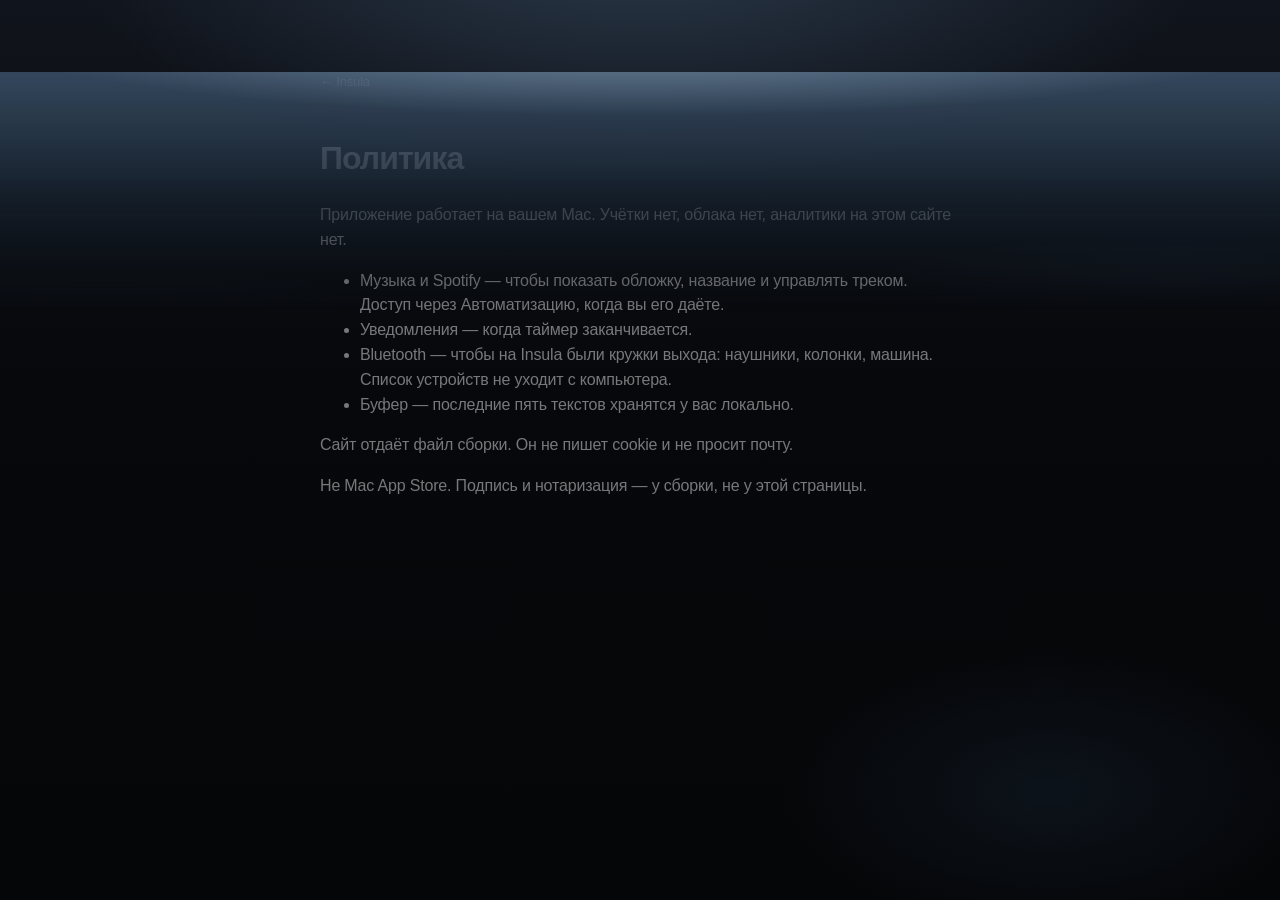
<file: site/privacy.html>
<!DOCTYPE html>
<html lang="ru">
<head>
  <meta charset="utf-8">
  <meta name="viewport" content="width=device-width, initial-scale=1">
  <title>Политика — Insula</title>
  <link rel="icon" href="favicon.svg" type="image/svg+xml">
  <link rel="stylesheet" href="site.css">
</head>
<body>
  <div class="sea" aria-hidden="true"></div>
  <div class="page">
    <article class="policy">
      <a class="back" href="index.html">← Insula</a>
      <h1>Политика</h1>
      <p>Приложение работает на вашем Mac. Учётки нет, облака нет, аналитики на этом сайте нет.</p>
      <ul>
        <li>Музыка и Spotify — чтобы показать обложку, название и управлять треком. Доступ через Автоматизацию, когда вы его даёте.</li>
        <li>Уведомления — когда таймер заканчивается.</li>
        <li>Bluetooth — чтобы на Insula были кружки выхода: наушники, колонки, машина. Список устройств не уходит с компьютера.</li>
        <li>Буфер — последние пять текстов хранятся у вас локально.</li>
      </ul>
      <p>Сайт отдаёт файл сборки. Он не пишет cookie и не просит почту.</p>
      <p>Не Mac App Store. Подпись и нотаризация — у сборки, не у этой страницы.</p>
    </article>
  </div>
</body>
</html>
</file>
<file: site/site.css>
:root {
  --bg: #07080b;
  --ink: #f3f3f5;
  --mute: rgba(243, 243, 245, 0.48);
  --hair: rgba(255, 255, 255, 0.14);
  --glass: rgba(48, 48, 52, 0.58);
  --tint: rgba(255, 255, 255, 0.08);
  --glass-blur: blur(44px) saturate(150%) brightness(1.12);
  --blue: #2997ff;
  --ease: cubic-bezier(0.16, 1, 0.3, 1);
  --spring: cubic-bezier(0.32, 0.72, 0, 1);
  --island-ease: cubic-bezier(0.22, 1, 0.36, 1);
  --desktop:
    radial-gradient(ellipse 100% 70% at 50% -18%, rgba(186, 214, 240, 0.55), transparent 52%),
    radial-gradient(ellipse 55% 48% at 8% 108%, rgba(64, 104, 148, 0.5), transparent 54%),
    radial-gradient(ellipse 48% 42% at 92% 90%, rgba(52, 86, 124, 0.4), transparent 52%),
    linear-gradient(180deg, #3a4f66 0%, #1a2634 48%, #0e141c 100%);
  --pad: clamp(20px, 5vw, 72px);
  --max: 1120px;
  --island-w: 212px;
  --island-h: 34px;
  --island-r: 17px;
  --notch-w: 148px;
  --notch-h: 32px;
}

*,
*::before,
*::after {
  box-sizing: border-box;
}

html {
  scroll-behavior: smooth;
  background: #f5f5f7;
  color-scheme: light;
}

html.is-dark {
  background: var(--bg);
  color-scheme: dark;
}

html,
body {
  margin: 0;
  min-height: 100%;
  color: var(--ink);
  font-family: "SF Pro Display", "SF Pro Text", -apple-system, BlinkMacSystemFont, "Helvetica Neue", "Segoe UI", sans-serif;
  letter-spacing: -0.011em;
  -webkit-font-smoothing: antialiased;
}

body {
  overflow-x: hidden;
  background: #f5f5f7;
}

body.is-ready,
html.is-dark body {
  background: var(--bg);
}

body.booting {
  overflow: hidden;
}

a {
  color: inherit;
}

button,
.lang-btn {
  font: inherit;
  color: inherit;
  background: none;
  border: 0;
  cursor: pointer;
}

.sea {
  position: fixed;
  inset: 0;
  z-index: 0;
  pointer-events: none;
  background:
    radial-gradient(ellipse 80% 46% at 50% -6%, rgba(110, 150, 190, 0.28), transparent 56%),
    radial-gradient(ellipse 40% 30% at 82% 88%, rgba(32, 52, 74, 0.28), transparent 52%),
    linear-gradient(180deg, #10141c 0%, #07080b 42%, #050608 100%);
}

.sea::after {
  content: none;
}

.grain {
  position: fixed;
  inset: 0;
  z-index: 1;
  pointer-events: none;
  opacity: 0.035;
  transform: translateZ(0);
  background-image:
    radial-gradient(rgba(255, 255, 255, 0.22) 0.6px, transparent 0.7px),
    radial-gradient(rgba(0, 0, 0, 0.35) 0.5px, transparent 0.6px);
  background-size: 3px 3px, 2px 2px;
  background-position: 0 0, 1px 1px;
}

.page {
  position: relative;
  z-index: 2;
}

.page::before {
  content: "";
  position: absolute;
  inset: 0 0 auto;
  height: 240px;
  background: var(--desktop);
  opacity: 0.88;
  pointer-events: none;
  z-index: 0;
  -webkit-mask-image: linear-gradient(180deg, #000 0 42%, transparent);
  mask-image: linear-gradient(180deg, #000 0 42%, transparent);
}

/* —— Gate: frosted glass → crack around Mac notch → shatter —— */
.gate {
  --gate-notch-w: var(--notch-w, 148px);
  --gate-notch-h: var(--notch-h, 32px);
  /* viewBox 400×240; notch spans 148 units → scale so notch matches real size */
  --gate-crack-w: calc(var(--gate-notch-w) * 400 / 148);
  --gate-crack-h: calc(var(--gate-notch-w) * 240 / 148);
  position: fixed;
  inset: 0;
  z-index: 40;
  pointer-events: auto;
  overflow: hidden;
}

/* Hole = Mac bangs (flush top, rounded bottom) — glass everywhere else */
.gate-frost,
.gate-break {
  -webkit-mask-image:
    linear-gradient(#000 0 0),
    url("data:image/svg+xml;utf8,<svg xmlns='http://www.w3.org/2000/svg' width='148' height='32'><path fill='black' d='M0 0h148v16a16 16 0 0 1-16 16H16A16 16 0 0 1 0 16z'/></svg>");
  mask-image:
    linear-gradient(#000 0 0),
    url("data:image/svg+xml;utf8,<svg xmlns='http://www.w3.org/2000/svg' width='148' height='32'><path fill='black' d='M0 0h148v16a16 16 0 0 1-16 16H16A16 16 0 0 1 0 16z'/></svg>");
  -webkit-mask-size: 100% 100%, var(--gate-notch-w) var(--gate-notch-h);
  mask-size: 100% 100%, var(--gate-notch-w) var(--gate-notch-h);
  -webkit-mask-position: 0 0, center top;
  mask-position: 0 0, center top;
  -webkit-mask-repeat: no-repeat;
  mask-repeat: no-repeat;
  -webkit-mask-composite: destination-out;
  mask-composite: exclude;
}

.gate-frost {
  position: absolute;
  inset: 0;
  z-index: 1;
  opacity: 0;
  background:
    linear-gradient(160deg, rgba(255, 255, 255, 0.28) 0%, rgba(255, 255, 255, 0.04) 45%, rgba(170, 190, 215, 0.14) 100%),
    rgba(175, 190, 210, 0.12);
  -webkit-backdrop-filter: blur(14px) saturate(1.1);
  backdrop-filter: blur(14px) saturate(1.1);
  box-shadow:
    inset 0 1px 0 rgba(255, 255, 255, 0.5),
    inset 0 0 100px rgba(255, 255, 255, 0.08);
  transition: opacity 1.15s cubic-bezier(0.22, 0.8, 0.2, 1);
}

.gate-frost::after {
  content: "";
  position: absolute;
  inset: 0;
  pointer-events: none;
  opacity: 0.22;
  background-image:
    linear-gradient(115deg, transparent 40%, rgba(255, 255, 255, 0.35) 49%, transparent 58%),
    radial-gradient(ellipse 80% 40% at 20% 0%, rgba(255, 255, 255, 0.35), transparent 55%);
  mix-blend-mode: screen;
}

.gate.is-frost .gate-frost {
  opacity: 1;
}

.gate-break {
  position: absolute;
  inset: 0;
  z-index: 2;
  pointer-events: none;
  opacity: 0;
  visibility: hidden;
}

.gate-break i {
  position: absolute;
  inset: 0;
  display: block;
  background:
    linear-gradient(
      145deg,
      rgba(255, 255, 255, 0.58) 0%,
      rgba(230, 238, 248, 0.3) 36%,
      rgba(160, 180, 205, 0.34) 70%,
      rgba(110, 130, 160, 0.24) 100%
    );
  box-shadow:
    inset 0 1px 0 rgba(255, 255, 255, 0.75),
    inset 0 0 0 0.7px rgba(255, 255, 255, 0.4),
    inset -10px -14px 28px rgba(70, 90, 120, 0.14);
  opacity: 0.94;
  transform: translate3d(0, 0, 0) rotate(0deg);
  transform-origin: 50% 6%;
  will-change: transform, opacity, filter;
}

.gate.is-shatter .gate-frost {
  opacity: 0;
  transition: none;
  -webkit-backdrop-filter: none;
  backdrop-filter: none;
}

.gate.is-shatter .gate-break {
  opacity: 1;
  visibility: visible;
}

.gate.is-shatter .gate-break i {
  animation: gate-fly 1.65s cubic-bezier(0.16, 0.72, 0.18, 1) var(--d, 0ms) forwards;
}

@keyframes gate-fly {
  0% {
    opacity: 0.95;
    filter: blur(0);
    transform: translate3d(0, 0, 0) rotate(0deg) scale(1);
  }
  12% {
    opacity: 1;
    filter: blur(0);
    transform: translate3d(calc(var(--tx) * 0.08), calc(var(--ty) * 0.06), 0) rotate(calc(var(--rot) * 0.15)) scale(1.01);
  }
  100% {
    opacity: 0;
    filter: blur(1.2px);
    transform: translate3d(var(--tx), calc(var(--ty) + 18vh), 0) rotate(var(--rot)) scale(0.92);
  }
}

.gate-crack {
  position: absolute;
  left: 50%;
  top: 0;
  z-index: 4;
  width: var(--gate-crack-w);
  height: var(--gate-crack-h);
  margin: 0;
  transform: translateX(-50%);
  overflow: visible;
  pointer-events: none;
  opacity: 0;
  filter: drop-shadow(0 0 2px rgba(255, 255, 255, 0.55));
}

.gate.is-crack .gate-crack,
.gate.is-shatter .gate-crack {
  opacity: 1;
}

.gate.is-shatter .gate-crack {
  opacity: 0;
  transition: opacity 0.2s linear;
}

.gate-crack-path {
  fill: none;
  stroke: rgba(255, 255, 255, 0.92);
  stroke-width: 1.35;
  stroke-linecap: round;
  stroke-linejoin: round;
  stroke-dasharray: 720;
  stroke-dashoffset: 720;
  transition: none;
}

.gate.is-crack .gate-crack-path {
  transition: stroke-dashoffset 1.35s cubic-bezier(0.4, 0, 0.2, 1);
  stroke-dashoffset: 0;
}

.gate-crack-hair {
  fill: none;
  stroke: rgba(230, 242, 255, 0.7);
  stroke-width: 0.8;
  stroke-linecap: round;
  stroke-dasharray: 520;
  stroke-dashoffset: 520;
  opacity: 0;
}

.gate.is-crack .gate-crack-hair {
  opacity: 1;
  transition:
    stroke-dashoffset 0.95s cubic-bezier(0.4, 0, 0.2, 1) 0.45s,
    opacity 0.25s ease 0.45s;
  stroke-dashoffset: 0;
}

.gate.is-done {
  opacity: 0;
  pointer-events: none;
  transition: opacity 0.55s var(--ease);
}

body.booting {
  background: #07080b;
}

body.booting .live-island {
  pointer-events: none;
}

body.booting .hint {
  opacity: 0;
}

body.booting .menubar {
  opacity: 0.35;
  transition: opacity 0.8s var(--ease);
}

body.booting.is-night .menubar {
  opacity: 0.55;
}

body.booting.is-shatter .menubar,
body.booting.is-ready .menubar {
  opacity: 1;
}

body.booting .sea {
  opacity: 1;
  transform: none;
}

body.booting .grain {
  opacity: 0.035;
  transition: opacity 0.35s linear;
}

body.booting.is-shatter .grain {
  opacity: 0.035;
}

/* Bangs stay above glass; morph into the site island on shatter */
body.booting .island-slot {
  z-index: 45;
  pointer-events: none;
}

body.booting .mac-notch {
  z-index: 46;
}

body.booting .live-island {
  width: var(--notch-w, 148px);
  height: var(--notch-h, 32px);
  border-radius: 0 0 calc(var(--notch-h, 32px) / 2) calc(var(--notch-h, 32px) / 2);
  opacity: 0;
  filter: none;
  transform: none;
  transition:
    width 0.7s var(--spring),
    height 0.7s var(--spring),
    border-radius 0.7s var(--spring),
    opacity 0.45s var(--ease);
}

body.booting .live-island .island-glass,
body.booting .live-island .island-collapsed,
body.booting .live-island .island-open {
  opacity: 0;
  transition: opacity 0.35s var(--ease);
}

body.booting.is-crack .live-island {
  opacity: 0;
}

body.booting.is-shatter .live-island,
body.booting.is-ready .live-island {
  width: 268px;
  height: 58px;
  border-radius: 0 0 29px 29px;
  opacity: 1;
  filter: none;
}

body.booting.is-shatter .live-island .island-glass,
body.booting.is-shatter .live-island .island-collapsed,
body.booting.is-ready .live-island .island-glass,
body.booting.is-ready .live-island .island-collapsed {
  opacity: 1;
  transition-delay: 0.12s;
}

/* Always on the page — no scroll-in fade.
   Keep transform on .chart-island (it uses translate for centering). */
.rise,
.rise-stay,
.rise.is-in,
.rise-stay.is-in,
.lid.rise,
.lid.rise.is-in {
  opacity: 1;
  transition: none;
}

.rise:not(.chart-island),
.rise-stay:not(.chart-island),
.rise.is-in:not(.chart-island),
.rise-stay.is-in:not(.chart-island),
.lid.rise,
.lid.rise.is-in {
  transform: none;
}

.menubar {
  display: flex;
  align-items: center;
  gap: 18px;
  height: 28px;
  padding: 0 16px;
  font-size: 13px;
  color: rgba(255, 255, 255, 0.86);
  user-select: none;
  background: rgba(14, 16, 20, 0.55);
}

.menubar nav {
  display: flex;
  gap: 16px;
}

.menubar a {
  text-decoration: none;
  opacity: 0.72;
}

.menubar a:hover {
  opacity: 1;
}

.apple {
  width: 12px;
  height: 14px;
  display: inline-block;
  opacity: 0.88;
}

.menubar .brand {
  font-weight: 600;
  opacity: 1;
}

.menubar-right {
  position: relative;
  z-index: 10;
  margin-left: auto;
  display: flex;
  align-items: center;
  gap: 14px;
}

.langs {
  position: relative;
  z-index: 10;
  display: flex;
  flex-wrap: wrap;
  justify-content: flex-end;
  gap: 6px 8px;
  font-size: 11px;
}

.lang-btn {
  opacity: 0.4;
  padding: 2px 4px;
  line-height: 1;
  pointer-events: auto;
}

.lang-btn[aria-pressed="true"] {
  opacity: 1;
}

.clock {
  font-variant-numeric: tabular-nums;
  min-width: 92px;
  text-align: right;
}

.island-slot {
  position: relative;
  /* Always reserve open size — animating this height was reflowing the whole page */
  height: 148px;
  margin-top: -28px;
  z-index: 8;
  overflow: visible;
  pointer-events: none;
}

.island-slot.is-taller {
  height: 220px;
  transition: height 0.35s var(--island-ease);
}

.island-wrap {
  position: absolute;
  left: 50%;
  top: 0;
  transform: translateX(-50%);
  z-index: 4;
  display: flex;
  flex-direction: column;
  align-items: center;
  pointer-events: auto;
}

.live-island {
  z-index: 1;
  pointer-events: auto;
}

.island {
  position: relative;
  width: 268px;
  height: 58px;
  border-radius: 0 0 29px 29px;
  overflow: hidden;
  transform: translateZ(0);
  transform-origin: top center;
}

/* Live island stays at open layout size; scale is GPU-only (no layout) */
.live-island.island {
  width: 420px;
  height: 124px;
  border-radius: 0 0 22px 22px;
  transform: scale(0.638095, 0.467742); /* 268×58 visual */
  transform-origin: top center;
  transition: transform 0.48s cubic-bezier(0.22, 1, 0.36, 1);
  will-change: transform;
  backface-visibility: hidden;
}

.live-island.island.is-open {
  width: 420px;
  height: 124px;
  transform: scale(1);
  border-radius: 0 0 22px 22px;
}

.live-island.island.is-open.is-tall {
  height: 198px;
  transition:
    transform 0.48s cubic-bezier(0.22, 1, 0.36, 1),
    height 0.34s var(--island-ease);
}

.live-island.island.is-morphing {
  will-change: transform;
}

.live-island.island.is-morphing .bars i {
  animation: none !important;
}

/* Non-live islands (chart/edit) still use explicit open size */
.island.is-open:not(.live-island) {
  width: 420px;
  height: 124px;
  border-radius: 0 0 22px 22px;
}

.island.is-open.is-tall:not(.live-island) {
  height: 198px;
}

.mac-notch {
  position: absolute;
  left: 50%;
  top: 0;
  z-index: 12;
  display: flex;
  align-items: center;
  justify-content: center;
  overflow: hidden;
  width: var(--notch-w, 148px);
  height: var(--notch-h, 32px);
  margin-left: calc(var(--notch-w, 148px) / -2);
  border-radius: 0 0 calc(var(--notch-h, 32px) / 2) calc(var(--notch-h, 32px) / 2);
  background: #000;
  pointer-events: none;
  transition: border-radius 0.72s var(--island-ease);
}

.mac-cam {
  position: static;
  width: 6px;
  height: 6px;
  flex: none;
  border-radius: 50%;
  transform: none;
  background: #151518;
  box-shadow: inset 0 0.4px 0.5px rgba(255, 255, 255, 0.12);
}

.island-glass,
.lid-cap::before,
.lyrics-island::before,
.move-body {
  background-color: rgba(38, 40, 46, 0.92);
  background-image: linear-gradient(
    180deg,
    rgba(255, 255, 255, 0.22) 0%,
    rgba(255, 255, 255, 0.06) 34%,
    rgba(255, 255, 255, 0.02) 58%,
    rgba(0, 0, 0, 0.28) 100%
  );
  box-shadow:
    inset 0 1px 0 rgba(255, 255, 255, 0.38),
    inset 0 -0.8px 0 rgba(0, 0, 0, 0.4),
    inset 0 0 0 0.6px rgba(255, 255, 255, 0.14),
    0 0 0 0.5px rgba(0, 0, 0, 0.5),
    0 10px 28px rgba(0, 0, 0, 0.28);
}

.island-glass {
  position: absolute;
  inset: 0;
  border-radius: inherit;
  transform: translateZ(0);
  backface-visibility: hidden;
}

.island-glass::before {
  content: "";
  position: absolute;
  left: 8%;
  top: -45%;
  width: 58%;
  height: 78%;
  background: radial-gradient(ellipse, rgba(255, 255, 255, 0.16), transparent 68%);
  pointer-events: none;
}

.island-glass::after {
  display: none;
}

/*
  Live island: no mask cut — black .mac-notch sits on top.
  Mask swap on open was flashing the cap (шапочка).
  Static lyrics keep a fixed pill well mask.
*/
.live-island .island-glass {
  -webkit-mask-image: none;
  mask-image: none;
}

.lyrics-island.wraps-notch::before {
  -webkit-mask-image: url("data:image/svg+xml;utf8,<svg xmlns='http://www.w3.org/2000/svg' width='2000' height='800'><path fill-rule='evenodd' fill='black' d='M0 0h2000v800H0zM926 0h148v16a16 16 0 0 1-16 16H942a16 16 0 0 1-16-16z'/></svg>");
  mask-image: url("data:image/svg+xml;utf8,<svg xmlns='http://www.w3.org/2000/svg' width='2000' height='800'><path fill-rule='evenodd' fill='black' d='M0 0h2000v800H0zM926 0h148v16a16 16 0 0 1-16 16H942a16 16 0 0 1-16-16z'/></svg>");
  -webkit-mask-size: 2000px 800px;
  mask-size: 2000px 800px;
  -webkit-mask-position: center top;
  mask-position: center top;
  -webkit-mask-repeat: no-repeat;
  mask-repeat: no-repeat;
}

/* Chart / edit stay open — one fixed hardware cut, never swapped */
.chart-island .island-glass,
.edit-desk .island-glass {
  -webkit-mask-image: url("data:image/svg+xml;utf8,<svg xmlns='http://www.w3.org/2000/svg' width='2000' height='800'><path fill-rule='evenodd' fill='black' d='M0 0h2000v800H0zM926 0h148v21a11 11 0 0 1-11 11H937a11 11 0 0 1-11-11z'/></svg>");
  mask-image: url("data:image/svg+xml;utf8,<svg xmlns='http://www.w3.org/2000/svg' width='2000' height='800'><path fill-rule='evenodd' fill='black' d='M0 0h2000v800H0zM926 0h148v21a11 11 0 0 1-11 11H937a11 11 0 0 1-11-11z'/></svg>");
  -webkit-mask-size: 2000px 800px;
  mask-size: 2000px 800px;
  -webkit-mask-position: center top;
  mask-position: center top;
  -webkit-mask-repeat: no-repeat;
  mask-repeat: no-repeat;
}

.island-slot.is-wide .mac-notch,
.chart-island .mac-notch,
.edit-desk .mac-notch {
  border-radius: 0 0 11px 11px;
}

.lid-notch .lid-cap.wraps-notch::before {
  -webkit-mask-image: url("data:image/svg+xml;utf8,<svg xmlns='http://www.w3.org/2000/svg' width='2000' height='800'><path fill-rule='evenodd' fill='black' d='M0 0h2000v800H0zM944 0h112v13a13 13 0 0 1-13 13H957a13 13 0 0 1-13-13z'/></svg>");
  mask-image: url("data:image/svg+xml;utf8,<svg xmlns='http://www.w3.org/2000/svg' width='2000' height='800'><path fill-rule='evenodd' fill='black' d='M0 0h2000v800H0zM944 0h112v13a13 13 0 0 1-13 13H957a13 13 0 0 1-13-13z'/></svg>");
  -webkit-mask-size: 2000px 800px;
  mask-size: 2000px 800px;
  -webkit-mask-position: center top;
  mask-position: center top;
  -webkit-mask-repeat: no-repeat;
  mask-repeat: no-repeat;
}

.island-collapsed,
.island-open {
  position: absolute;
  inset: 0;
  display: flex;
  color: white;
}

.live-island .island-collapsed {
  /* True closed size; counter-scale undoes shell scale → crisp mini UI */
  inset: auto;
  top: 0;
  left: 50%;
  width: 268px;
  height: 58px;
  margin-left: -134px;
  transform: scale(1.56667, 2.13793);
  transform-origin: top center;
  transition:
    opacity 0.14s linear,
    transform 0.48s cubic-bezier(0.22, 1, 0.36, 1);
}

.live-island.is-open .island-collapsed {
  transform: scale(1);
  opacity: 0;
  pointer-events: none;
}

.live-island .island-open {
  inset: 0;
  width: auto;
  height: auto;
  /* Counter-scale while closed so full UI stays unstretched, clipped by shell */
  transform: scale(1.56667, 2.13793);
  transform-origin: top center;
  transition:
    opacity 0.28s cubic-bezier(0.22, 1, 0.36, 1) 0.1s,
    transform 0.48s cubic-bezier(0.22, 1, 0.36, 1);
}

.live-island.is-open .island-open {
  transform: scale(1);
}

.island-collapsed {
  align-items: flex-end;
  justify-content: space-between;
  padding: 32px 16px 6px;
  gap: 0;
  font-size: 10px;
  font-weight: 600;
  opacity: 1;
  z-index: 2;
}

.mini-left {
  display: flex;
  align-items: center;
  gap: 6px;
  min-width: 0;
  flex: 1;
}

.mini-time,
.mini-timer {
  font-variant-numeric: tabular-nums;
  opacity: 0.55;
}

.mini-timer {
  display: flex;
  align-items: center;
  gap: 4px;
  opacity: 0.78;
  flex: none;
}

.mini-title {
  overflow: hidden;
  text-overflow: ellipsis;
  white-space: nowrap;
  max-width: 88px;
}

.mini-ring {
  width: 12px;
  height: 12px;
  flex: none;
}

.mini-ring-bg,
.mini-ring-fg {
  fill: none;
  stroke-width: 1.5;
}

.mini-ring-bg {
  stroke: rgba(255, 255, 255, 0.16);
}

.mini-ring-fg {
  stroke: rgba(255, 255, 255, 0.95);
  stroke-linecap: round;
  transform: rotate(-90deg);
  transform-origin: 6px 6px;
  stroke-dasharray: 28.274;
  stroke-dashoffset: 17.5;
}

.mini-gap {
  width: 8px;
  flex: 1;
}


.island-open {
  flex-direction: column;
  padding: 0 10px 12px;
  opacity: 0;
  pointer-events: none;
  z-index: 1;
}

.island.is-open .island-open {
  opacity: 1;
  pointer-events: auto;
}

.live-island .island-open {
  opacity: 0;
}

.live-island.is-open .island-open {
  opacity: 1;
  transition:
    opacity 0.28s cubic-bezier(0.22, 1, 0.36, 1) 0.1s,
    transform 0.48s cubic-bezier(0.22, 1, 0.36, 1);
}

/* Media rides with the open layer — no second delayed pop */
.live-island .island-open .media-row,
.live-island .island-open .progress {
  opacity: 1;
  transition: none;
}

.bars {
  display: flex;
  align-items: flex-end;
  gap: 1.5px;
  height: 10px;
}

.bars i {
  display: block;
  width: 2px;
  background: #fff;
  border-radius: 1px;
  animation: eq 2.2s var(--ease) infinite;
  transform-origin: center bottom;
}

.bars i:nth-child(1) { height: 4px; animation-delay: 0s; }
.bars i:nth-child(2) { height: 9px; animation-delay: 0.28s; }
.bars i:nth-child(3) { height: 6px; animation-delay: 0.5s; }
.bars i:nth-child(4) { height: 10px; animation-delay: 0.14s; }

@keyframes eq {
  0%, 100% { transform: scaleY(0.78); }
  50% { transform: scaleY(1); }
}

.ears {
  display: flex;
  align-items: center;
  height: var(--notch-h, 32px);
  padding: 0 2px;
}

.wheels {
  display: flex;
  gap: 3px;
  transform: scale(0.72);
  transform-origin: left center;
}

.wheel {
  width: 22px;
  height: 32px;
  overflow: hidden;
  text-align: center;
  font-size: 11px;
  font-variant-numeric: tabular-nums;
  line-height: 11px;
  opacity: 0.9;
  color: inherit;
  padding: 0;
}

.wheel span {
  display: block;
  opacity: 0.28;
}

.wheel span.on {
  opacity: 1;
  font-weight: 600;
}

.right-ear {
  margin-left: auto;
  display: flex;
  gap: 2px;
}

.chip,
.icon-btn,
.out {
  transition: opacity 0.2s var(--ease), background-color 0.2s var(--ease), color 0.2s var(--ease);
}

.chip {
  width: 26px;
  height: 26px;
  display: grid;
  place-items: center;
  opacity: 0.78;
  color: inherit;
  padding: 0;
}

.chip:hover,
.icon-btn:hover,
.out:hover {
  opacity: 1;
}

.chip svg {
  width: 12px;
  height: 12px;
  fill: none;
  stroke: currentColor;
  stroke-width: 1.7;
  stroke-linecap: round;
  stroke-linejoin: round;
}

.chip.mic-off {
  background: #fff;
  color: #e11d2e;
  border-radius: 50%;
  opacity: 1;
}

.chip .mic-off-ico {
  display: none;
}

.chip.mic-off .mic-on {
  display: none;
}

.chip.mic-off .mic-off-ico {
  display: block;
}

.media-row {
  display: flex;
  align-items: center;
  gap: 10px;
  margin-top: 10px;
  padding: 0 4px;
}

.art {
  width: 32px;
  height: 32px;
  border-radius: 9px;
  flex: none;
  background:
    radial-gradient(circle at 32% 28%, rgba(255, 214, 176, 0.95), transparent 36%),
    radial-gradient(circle at 78% 72%, rgba(40, 28, 22, 0.7), transparent 48%),
    linear-gradient(155deg, #c47848 0%, #6a3218 48%, #2a1812 100%);
  box-shadow: inset 0 0 0 0.5px rgba(255, 255, 255, 0.18);
}

.live-island .meta {
  max-width: 100px;
}

.live-island .transport {
  flex-shrink: 0;
}

.meta {
  min-width: 0;
  flex: 1;
}

.meta strong {
  display: block;
  font-size: 12px;
  font-weight: 600;
  white-space: nowrap;
  overflow: hidden;
  text-overflow: ellipsis;
}

.meta small {
  display: block;
  font-size: 11px;
  color: rgba(255, 255, 255, 0.48);
}

.transport {
  display: flex;
  align-items: center;
  gap: 8px;
  margin-left: auto;
}

.icon-btn {
  width: 24px;
  height: 24px;
  display: grid;
  place-items: center;
  padding: 0;
  opacity: 0.88;
  color: inherit;
}

.icon-btn svg,
.out svg {
  width: 11px;
  height: 11px;
  fill: currentColor;
  stroke: currentColor;
  stroke-width: 1.2;
  stroke-linecap: round;
  stroke-linejoin: round;
}

.icon-btn .play-ico {
  display: none;
}

.island.is-paused .play-ico {
  display: block;
}

.island.is-paused .pause-ico {
  display: none;
}

.island.is-paused .bars i {
  animation: none;
}

.outs {
  display: flex;
  gap: 4px;
  padding: 3px 5px;
  border-radius: 999px;
  background: rgba(255, 255, 255, 0.1);
}

.out {
  width: 20px;
  height: 20px;
  border-radius: 50%;
  display: grid;
  place-items: center;
  padding: 0;
  background: rgba(255, 255, 255, 0.1);
  color: rgba(255, 255, 255, 0.42);
}

.out svg {
  width: 10px;
  height: 10px;
}

.out.is-on {
  background: #fff;
  color: #111;
}

.clip-list,
.side-panel {
  display: none;
  margin: 6px 4px 0;
  font-size: 11px;
  color: rgba(255, 255, 255, 0.78);
}

.island.show-clip .clip-list,
.island.show-lyrics .js-lyrics,
.island.show-list .js-playlist {
  display: grid;
  gap: 3px;
}

.clip-list button,
.js-playlist button {
  text-align: left;
  color: inherit;
  padding: 3px 6px;
  border-radius: 6px;
  background: rgba(255, 255, 255, 0.06);
}

.clip-list button:hover,
.js-playlist button:hover,
.js-playlist button.is-on {
  background: rgba(255, 255, 255, 0.14);
}

.side-panel {
  padding: 4px 6px;
  line-height: 1.35;
  color: rgba(255, 255, 255, 0.55);
}

.progress {
  display: flex;
  align-items: center;
  gap: 8px;
  margin-top: 8px;
  padding: 0 4px;
  font-size: 10px;
  font-variant-numeric: tabular-nums;
  color: rgba(255, 255, 255, 0.55);
}

.bar {
  flex: 1;
  height: 3px;
  border-radius: 99px;
  background: rgba(255, 255, 255, 0.16);
  overflow: hidden;
  padding: 0;
}

.bar i {
  display: block;
  height: 100%;
  width: 34%;
  background: #fff;
  border-radius: inherit;
  pointer-events: none;
}

.hint {
  margin-top: 10px;
  font-size: 11px;
  color: var(--mute);
  white-space: nowrap;
  transition: opacity 0.3s;
  pointer-events: none;
}

.island-wrap:has(.is-open) .hint {
  opacity: 0;
  height: 0;
  margin: 0;
  overflow: hidden;
}

.notch-row {
  display: grid;
  grid-template-columns: 1fr 1fr;
  gap: 18px;
  width: min(100% - 2 * var(--pad), var(--max));
  margin: 0 auto;
}

.lid {
  margin: 0;
}

.lid-screen {
  position: relative;
  height: 168px;
  border-radius: 8px 8px 0 0;
  overflow: hidden;
  background: var(--desktop);
  box-shadow:
    inset 0 3px 0 #050506,
    inset 0 0 0 1px rgba(0, 0, 0, 0.55);
}

.lid-float .lid-screen {
  height: 168px;
}

.desk-bar,
.lid-bar {
  position: absolute;
  left: 0;
  right: 0;
  z-index: 1;
  display: flex;
  align-items: center;
  justify-content: space-between;
  font-size: 8px;
  font-weight: 500;
  letter-spacing: 0.01em;
  color: rgba(255, 255, 255, 0.72);
  background: rgba(28, 28, 30, 0.82);
  pointer-events: none;
}

.desk-bar {
  top: 0;
  height: 22px;
  padding: 0 10px;
}

.mac-screen > .mac-notch {
  z-index: 12;
}

.edit-stack,
.lyrics-island,
.move-body {
  z-index: 3;
}

.lid-bar {
  top: 3px;
  height: 24px;
  padding: 0 10px;
}

.lid-menus {
  display: inline-flex;
  align-items: center;
  gap: 7px;
  min-width: 0;
  overflow: hidden;
  white-space: nowrap;
}

.lid-apple {
  width: 9px;
  height: 11px;
  flex: none;
  opacity: 0.92;
}

.lid-float .lid-bar {
  display: grid;
  grid-template-columns: minmax(0, 1fr) auto minmax(0, 1fr);
  align-items: center;
  gap: 12px;
  top: 3px;
  height: 24px;
  padding: 0 14px;
  z-index: 3;
}

.lid-float .lid-menus {
  justify-self: start;
}

.lid-float .lid-clock {
  justify-self: end;
  display: inline-flex;
  align-items: center;
  gap: 7px;
  font-variant-numeric: tabular-nums;
}

.lid-wifi {
  width: 11px;
  height: 8px;
  opacity: 0.78;
}

.lid-batt {
  width: 16px;
  height: 7px;
  border: 1px solid currentColor;
  border-radius: 2px;
  opacity: 0.72;
  position: relative;
}

.lid-batt::before {
  content: "";
  position: absolute;
  inset: 1px 5px 1px 1px;
  background: currentColor;
  border-radius: 0.5px;
}

.lid-batt::after {
  content: "";
  position: absolute;
  right: -3px;
  top: 1.5px;
  width: 1.5px;
  height: 3px;
  background: currentColor;
  border-radius: 0 1px 1px 0;
}

.lid-extra {
  margin-left: 7px;
}

.lid-cap,
.lyrics-island {
  position: absolute;
  top: 0;
  left: 50%;
  z-index: 2;
  width: min(200px, 78%);
  height: 56px;
  margin-left: 0;
  transform: translateX(-50%);
  border-radius: 0 0 23px 23px;
  color: #fff;
  display: flex;
  align-items: flex-end;
  justify-content: space-between;
  padding: 0 12px 5px;
  font-size: 9px;
  font-weight: 600;
  overflow: hidden;
}

.lid-cap::before,
.lyrics-island::before {
  content: "";
  position: absolute;
  inset: 0;
  z-index: 0;
  border-radius: inherit;
  pointer-events: none;
}

.lid-float .lid-cap {
  position: relative;
  top: auto;
  left: auto;
  z-index: 2;
  width: 152px;
  height: 18px;
  margin: 0;
  transform: none;
  border-radius: 9px;
  align-items: center;
  justify-content: space-between;
  padding: 0 8px;
  font-size: 8px;
  font-weight: 500;
  justify-self: center;
}

.lid-float .lid-cap::before {
  box-shadow:
    inset 0 0.5px 0 rgba(255, 255, 255, 0.38),
    inset 0 0 0 0.5px rgba(255, 255, 255, 0.14),
    0 0 0 0.5px rgba(0, 0, 0, 0.25);
}

.lid:not(.lid-float) .mac-notch,
.lid:not(.lid-float) .lid-cap {
  top: 3px;
}

.lid-window {
  position: absolute;
  left: 36px;
  right: 36px;
  top: 42px;
  bottom: 0;
  border-radius: 10px 10px 0 0;
  background: rgba(38, 40, 46, 0.72);
  box-shadow:
    0 12px 32px rgba(0, 0, 0, 0.28),
    inset 0 0 0 0.5px rgba(255, 255, 255, 0.08);
  overflow: hidden;
}

.lid-titlebar {
  height: 22px;
  display: flex;
  align-items: center;
  gap: 5px;
  padding: 0 10px;
  background: rgba(52, 54, 60, 0.92);
  font-size: 8px;
  font-weight: 500;
  letter-spacing: 0.01em;
  color: rgba(255, 255, 255, 0.5);
}

.lid-titlebar span {
  flex: 1;
  text-align: center;
  margin-right: 28px;
}

.tl {
  width: 8px;
  height: 8px;
  flex: none;
  border-radius: 50%;
}

.tl-r { background: #ff5f57; }
.tl-y { background: #febc2e; }
.tl-g { background: #28c840; }

.lid-notch {
  --notch-w: 112px;
  --notch-h: 26px;
}

.lid-notch .lid-cap {
  width: min(210px, 86%);
  border-radius: 0 0 28px 28px;
}

.lid-l,
.lid-r {
  position: relative;
  z-index: 1;
  display: flex;
  align-items: center;
  gap: 4px;
  min-width: 0;
  overflow: hidden;
  white-space: nowrap;
}

.lid-gap {
  width: 8px;
  flex: 1;
}

.lid-l {
  padding-right: 0;
}

.lid-r {
  padding-left: 0;
  opacity: 0.78;
  font-variant-numeric: tabular-nums;
}

.lid-l em {
  font-style: normal;
  font-weight: 600;
  opacity: 0.55;
  font-variant-numeric: tabular-nums;
}

.ring {
  width: 12px;
  height: 12px;
  flex: none;
  border-radius: 50%;
  transform: rotate(-90deg);
  background: conic-gradient(#fff 0 38%, rgba(255, 255, 255, 0.16) 38% 100%);
  -webkit-mask: radial-gradient(farthest-side, transparent calc(100% - 1.55px), #000 calc(100% - 1.45px));
  mask: radial-gradient(farthest-side, transparent calc(100% - 1.55px), #000 calc(100% - 1.45px));
}

.lid-float .ring,
.lid-float .lid-l em {
  display: none;
}

.lid-cap.wraps-notch,
.lyrics-island.wraps-notch {
  padding-top: 28px;
}

.lid figcaption {
  margin-top: 8px;
  text-align: center;
  font-size: 11px;
  color: var(--mute);
}

.hero,
.map,
.lyrics-demo,
.edit-demo,
.move-demo,
.shores,
.get,
.foot {
  width: min(100% - 2 * var(--pad), var(--max));
  margin-inline: auto;
}

.hero {
  padding: 28px 0 72px;
  text-align: center;
}

.hero .notch-row {
  width: 100%;
  margin: 56px auto 0;
}

.kicker {
  margin: 12px 0 0;
  font-size: 12px;
  letter-spacing: 0.16em;
  text-transform: uppercase;
  color: var(--mute);
}

.hero h1 {
  margin: 0;
  font-size: clamp(48px, 9vw, 96px);
  font-weight: 500;
  letter-spacing: -0.045em;
  line-height: 0.92;
}

.lede {
  max-width: 34em;
  margin: 18px auto 0;
  font-size: 17px;
  line-height: 1.45;
  color: var(--mute);
}

.cta-row {
  display: flex;
  justify-content: center;
  align-items: center;
  gap: 18px;
  margin-top: 32px;
  flex-wrap: wrap;
}

.download {
  display: inline-flex;
  align-items: center;
  gap: 8px;
  text-decoration: none;
  background: #fff;
  color: #111;
  padding: 11px 20px;
  border-radius: 980px;
  font-size: 17px;
  font-weight: 400;
  letter-spacing: -0.022em;
  transition: transform 0.45s var(--spring), opacity 0.35s var(--ease);
}

.download:hover {
  transform: scale(1.03);
  opacity: 0.9;
}

.download svg {
  width: 14px;
  height: 14px;
  fill: none;
  stroke: currentColor;
  stroke-width: 1.5;
  stroke-linecap: round;
  stroke-linejoin: round;
}

.win {
  font-size: 13px;
  color: var(--mute);
}

.note {
  margin-top: 14px;
  font-size: 12px;
  color: var(--mute);
  min-height: 1.2em;
}

.map {
  padding: 40px 0 80px;
}

.map-head {
  text-align: center;
  margin-bottom: 36px;
}

.map-head h2 {
  margin: 0;
  font-size: clamp(22px, 3vw, 32px);
  font-weight: 560;
  letter-spacing: -0.03em;
}

.map-head p {
  margin: 8px auto 0;
  max-width: 36em;
  color: var(--mute);
  font-size: 15px;
}

.map-stage {
  display: grid;
  grid-template-columns: minmax(300px, 420px) minmax(240px, 360px);
  gap: 36px 56px;
  align-items: center;
  justify-content: center;
  margin: 8px auto 0;
  max-width: 960px;
}

.chart-island {
  position: relative;
  width: 420px;
  max-width: 100%;
  margin: 0 auto;
}

.chart-island::before {
  content: "";
  position: absolute;
  left: 0;
  top: 0;
  width: 100%;
  height: 124px;
  border-radius: 0 0 22px 22px;
  background: var(--desktop);
  pointer-events: none;
  z-index: 0;
}

.chart-island .island {
  position: relative;
  z-index: 1;
  width: 100%;
  height: 124px;
  border-radius: 0 0 22px 22px;
}

.chart-island .island-open {
  opacity: 1;
  visibility: visible;
  pointer-events: auto;
}

.chart-island .island-collapsed {
  display: none;
}

.tray {
  margin: 10px auto 0;
  width: min(300px, 100%);
  height: 50px;
  display: flex;
  align-items: center;
  gap: 8px;
  padding: 8px 10px;
  border-radius: 18px;
  background: rgba(14, 14, 16, 0.88);
  box-shadow: inset 0 0 0 0.7px rgba(255, 255, 255, 0.16);
}

.spark {
  width: 26px;
  height: 26px;
  display: grid;
  place-items: center;
  border-radius: 50%;
  background: rgba(255, 255, 255, 0.12);
}

.spark svg {
  width: 12px;
  height: 12px;
  stroke: #fff;
  fill: none;
  stroke-width: 1.4;
  opacity: 0.88;
}

.tray-empty {
  font-size: 10px;
  color: rgba(255, 255, 255, 0.45);
}

.done {
  margin-left: auto;
  font-size: 10px;
  font-weight: 600;
  padding: 5px 8px;
  border-radius: 999px;
  background: rgba(255, 255, 255, 0.12);
}

.map-hit {
  appearance: none;
  -webkit-appearance: none;
  border: 0;
  margin: 0;
  font: inherit;
  color: inherit;
  cursor: pointer;
  background: transparent;
  padding: 0;
  border-radius: 8px;
  transition: box-shadow 0.2s ease, background 0.2s ease, opacity 0.2s ease;
}

.chart-island .chip.map-hit,
.chart-island .icon-btn.map-hit,
.chart-island .spark.map-hit {
  display: grid;
  place-items: center;
}

.chart-island .art.map-hit {
  display: block;
}

.chart-island .progress.map-hit {
  display: flex;
  width: 100%;
  text-align: left;
}

.chart-island .wheels.map-hit {
  display: flex;
}

.map-hit:focus-visible {
  outline: 1.5px solid rgba(255, 255, 255, 0.7);
  outline-offset: 2px;
}

.chart-island .map-hit.is-hot,
.chart-island .chip.map-hit.is-hot,
.chart-island .icon-btn.map-hit.is-hot {
  opacity: 1 !important;
  box-shadow: 0 0 0 1.5px rgba(255, 255, 255, 0.78);
  background: rgba(255, 255, 255, 0.12);
  border-radius: 8px;
}

.chart-island.is-picking .map-hit:not(.is-hot) {
  opacity: 0.62;
}

.chart-island .map-hit.is-hot {
  opacity: 1;
}

.map-story {
  min-height: 160px;
  padding: 18px 20px;
  border-radius: 18px;
  background: rgba(255, 255, 255, 0.04);
  box-shadow: inset 0 0 0 0.7px rgba(255, 255, 255, 0.1);
}

.map-kicker {
  margin: 0 0 10px;
  font-size: 11px;
  letter-spacing: 0.14em;
  text-transform: uppercase;
  color: rgba(255, 255, 255, 0.42);
}

.map-story-title {
  display: block;
  margin: 0 0 10px;
  font-size: clamp(22px, 2.6vw, 30px);
  font-weight: 560;
  letter-spacing: -0.03em;
  color: #fff;
}

.map-story-body {
  margin: 0;
  max-width: 32ch;
  font-size: 15px;
  line-height: 1.45;
  color: rgba(243, 243, 245, 0.78);
}


.chart-island .chip svg,
.chart-island .icon-btn svg,
.chart-island .spark svg {
  width: 12px;
  height: 12px;
  stroke: #fff;
  fill: none;
  stroke-width: 1.35;
  pointer-events: none;
}

.chart-island .chip svg path,
.chart-island .icon-btn svg path {
  fill: none;
  stroke: inherit;
}

.chart-island button.chip {
  width: 26px;
  height: 26px;
  background: rgba(255, 255, 255, 0.08);
}

.chart-island button.art {
  width: 44px;
  height: 44px;
  border-radius: 10px;
  background: linear-gradient(145deg, #6b4a32, #3a2418);
  flex-shrink: 0;
}

.map-tabs {
  display: flex;
  flex-wrap: wrap;
  gap: 8px;
  justify-content: center;
  max-width: 820px;
  margin: 28px auto 0;
}

.map-tab {
  appearance: none;
  -webkit-appearance: none;
  border: 0;
  margin: 0;
  cursor: pointer;
  font: inherit;
  font-size: 12px;
  font-weight: 500;
  letter-spacing: 0.02em;
  color: rgba(255, 255, 255, 0.62);
  padding: 8px 12px;
  border-radius: 999px;
  background: rgba(255, 255, 255, 0.06);
  box-shadow: inset 0 0 0 0.7px rgba(255, 255, 255, 0.1);
  transition: background 0.2s ease, color 0.2s ease, box-shadow 0.2s ease;
}

.map-tab:hover {
  color: rgba(255, 255, 255, 0.88);
  background: rgba(255, 255, 255, 0.1);
}

.map-tab[aria-selected="true"],
.map-tab.is-on {
  color: #0b0b0d;
  background: #f3f3f5;
  box-shadow: none;
}

.map-tab:focus-visible {
  outline: 1.5px solid rgba(255, 255, 255, 0.7);
  outline-offset: 2px;
}

.lyrics-demo {
  padding: 24px 0 88px;
}

.lyrics-copy {
  text-align: center;
  margin-bottom: 28px;
}

.lyrics-copy h2 {
  margin: 0;
  font-size: clamp(22px, 3vw, 32px);
  font-weight: 560;
  letter-spacing: -0.03em;
}

.lyrics-copy p {
  margin: 8px auto 0;
  max-width: 36em;
  color: var(--mute);
  font-size: 15px;
  line-height: 1.5;
}

.play-anim {
  display: inline-flex;
  align-items: center;
  justify-content: center;
  margin: 18px auto 0;
  padding: 8px 16px;
  border-radius: 980px;
  background: #fff;
  color: #111;
  font-size: 15px;
  font-weight: 400;
  letter-spacing: -0.016em;
  transition: transform 0.45s var(--spring), opacity 0.35s var(--ease);
}

.play-anim:hover {
  transform: scale(1.03);
  opacity: 0.9;
}

.play-anim:disabled {
  opacity: 0.38;
  cursor: default;
  transform: none;
}

.mac-screen {
  position: relative;
  width: min(100%, 900px);
  aspect-ratio: 2560 / 1664;
  height: auto;
  margin-inline: auto;
  overflow: hidden;
  border-radius: 10px;
  background: var(--desktop);
  box-shadow:
    inset 0 1px 0 rgba(255, 255, 255, 0.06),
    0 0 0 1px #1d1d1f,
    0 2px 6px rgba(0, 0, 0, 0.35),
    0 28px 64px rgba(0, 0, 0, 0.42);
}

.lyrics-desk {
  position: relative;
}

.lyrics-island {
  width: min(268px, 92%);
  height: 58px;
  border-radius: 0 0 29px 29px;
  padding: 32px 16px 6px;
  font-size: 10px;
}

.lyrics-island .lid-gap {
  width: 8px;
  flex: 1;
}

.lyrics-card {
  position: absolute;
  left: 16%;
  top: 22%;
  width: 320px;
  height: 120px;
  padding: 0;
  overflow: hidden;
  border-radius: 26px;
  color: #fff;
  text-align: center;
  font-size: 12px;
  transform-origin: 0 0;
  background-color: rgba(22, 24, 28, 0.92);
  background-image: linear-gradient(180deg, rgba(255, 255, 255, 0.16) 0%, rgba(255, 255, 255, 0.04) 42%, rgba(0, 0, 0, 0.2) 100%);
  box-shadow:
    inset 0 1px 0 rgba(255, 255, 255, 0.34),
    inset 0 0 0 0.6px rgba(255, 255, 255, 0.14),
    0 18px 40px rgba(0, 0, 0, 0.28);
}

.lyrics-stack {
  --row: 2.56em;
  --gap: 0.67em;
  --i: 2;
  position: absolute;
  left: 1.67em;
  right: 1.67em;
  top: 50%;
  display: flex;
  flex-direction: column;
  align-items: stretch;
  gap: var(--gap);
  transform: translateY(calc(-1 * (var(--i) * (var(--row) + var(--gap)) + var(--row) / 2)));
  transition: transform 0.18s ease-in-out;
  pointer-events: none;
}

.lyrics-close {
  position: absolute;
  top: 10px;
  left: 10px;
  z-index: 2;
  width: 14px;
  height: 14px;
  border-radius: 50%;
  background: rgba(224, 75, 71, 0.72);
  box-shadow: inset 0 0 0 1px rgba(255, 255, 255, 0.28);
}

.lyrics-line {
  margin: 0;
  display: flex;
  align-items: center;
  justify-content: center;
  min-height: var(--row);
  max-height: var(--row);
  overflow: hidden;
  font-size: 1em;
  font-weight: 500;
  line-height: 1.28;
  letter-spacing: -0.011em;
  opacity: 0;
}

.lyrics-line.is-prev,
.lyrics-line.is-next {
  opacity: 0.28;
}

.lyrics-line.is-on {
  opacity: 1;
}

.lyrics-resize {
  position: absolute;
  right: 10px;
  bottom: 10px;
  z-index: 2;
  width: 14px;
  height: 14px;
  border-radius: 50%;
  background: #fff;
  box-shadow: 0 0 0 4px rgba(255, 255, 255, 0.08);
}

.lyrics-card.is-sizing .lyrics-cursor {
  left: calc(100% - 17px) !important;
  top: calc(100% - 17px) !important;
  transform: none !important;
  opacity: 1;
}

.demo-cursor .c-out {
  fill: #111;
}

.demo-cursor .c-in {
  fill: #fff;
}

.lyrics-cursor,
.edit-cursor,
.move-cursor {
  position: absolute;
  left: 0;
  top: 0;
  width: 12px;
  height: 19px;
  overflow: visible;
  transform-origin: 1px 1px;
  filter: drop-shadow(0 1px 1px rgba(0, 0, 0, 0.28));
  pointer-events: none;
  will-change: transform, opacity;
}

.lyrics-cursor {
  z-index: 4;
  opacity: 0;
}

.edit-demo {
  padding: 8px 0 88px;
}

.edit-desk {
  position: relative;
}

.edit-stack {
  position: relative;
  width: 420px;
  margin: 0 auto;
}

.edit-island.island.is-open {
  width: 420px;
  height: 106px;
  border-radius: 0 0 22px 22px;
  overflow: visible;
}

.edit-island .island-open {
  opacity: 1;
  visibility: visible;
  pointer-events: none;
  padding-top: 0;
}

.edit-island .chip,
.edit-island .wheels,
.edit-island .icon-btn,
.edit-island .outs {
  position: relative;
}

.edit-island .transport {
  gap: 6px;
}

.edit-island .meta {
  max-width: 72px;
}

.edit-pencil.is-on {
  background: none;
  border-radius: 8px;
  opacity: 1;
}

.edit-stage.is-playing .edit-pencil.is-on {
  background: rgba(255, 255, 255, 0.16);
}

.edit-minus {
  position: absolute;
  top: -3px;
  right: -3px;
  width: 11px;
  height: 11px;
  border-radius: 50%;
  background: #1a1a1e;
  box-shadow: 0 0 0 1px #fff;
  opacity: 0;
  visibility: hidden;
}

.edit-stage.is-playing .edit-minus {
  opacity: 1;
  visibility: visible;
}

.edit-minus::after {
  content: "";
  position: absolute;
  left: 2.5px;
  top: 4.5px;
  width: 6px;
  height: 1.5px;
  border-radius: 1px;
  background: #fff;
}

.edit-tray-wrap {
  margin-top: 12px;
  opacity: 0;
  visibility: hidden;
}

.edit-stage.is-playing .edit-tray-wrap {
  opacity: 1;
  visibility: visible;
}

.edit-cap {
  display: block;
  margin-bottom: 6px;
  text-align: center;
  font-size: 10px;
  letter-spacing: 0.16em;
  text-transform: uppercase;
  color: rgba(255, 255, 255, 0.42);
}

.edit-tray {
  width: 100%;
  margin: 0;
  border: 0.5px solid rgba(255, 255, 255, 0.16);
}

.edit-mic-on,
.edit-mic-off,
.edit-allon {
  animation-duration: 8s;
  animation-timing-function: linear;
  animation-iteration-count: 1;
  animation-fill-mode: forwards;
}

.edit-stage.is-playing .edit-mic-on,
.edit-stage.is-playing .edit-mic-off,
.edit-stage.is-playing .edit-allon {
  animation-play-state: running;
}

.edit-mic-on {
  animation-name: none;
}

.edit-stage.is-playing .edit-mic-on { animation-name: edit-mic-on; }
.edit-stage.is-playing .edit-mic-off { animation-name: edit-mic-off; }
.edit-stage.is-playing .edit-allon { animation-name: edit-allon; }

.edit-mic-off {
  width: 26px;
  height: 26px;
  display: grid;
  place-items: center;
  border-radius: 50%;
  background: rgba(255, 255, 255, 0.1);
  flex: none;
  opacity: 0;
}

.edit-mic-off svg {
  width: 12px;
  height: 12px;
  fill: none;
  stroke: #fff;
  stroke-width: 1.7;
  stroke-linecap: round;
  stroke-linejoin: round;
}

.edit-allon {
  /* rest pose: label visible until play */
}

.edit-fly {
  position: absolute;
  left: 0;
  top: 0;
  width: 26px;
  height: 26px;
  display: grid;
  place-items: center;
  border-radius: 50%;
  background: rgba(255, 255, 255, 0.14);
  box-shadow: 0 8px 20px rgba(0, 0, 0, 0.35);
  opacity: 0;
  z-index: 8;
  pointer-events: none;
  transform-origin: 0 0;
  will-change: transform, opacity;
}

.edit-fly svg {
  width: 12px;
  height: 12px;
  fill: none;
  stroke: #fff;
  stroke-width: 1.7;
  stroke-linecap: round;
  stroke-linejoin: round;
}

.edit-cursor {
  z-index: 5;
  opacity: 0;
}

@keyframes edit-mic-on {
  0%,
  30% { opacity: 1; }
  40%,
  58% { opacity: 0; }
  72%,
  100% { opacity: 1; }
}

@keyframes edit-mic-off {
  0%,
  30% { opacity: 0; width: 0; margin: 0; }
  40%,
  58% { opacity: 1; width: 26px; margin: 0; }
  72%,
  100% { opacity: 0; width: 0; margin: 0; }
}

@keyframes edit-allon {
  0%,
  30% { opacity: 1; }
  40%,
  58% { opacity: 0; }
  72%,
  100% { opacity: 1; }
}

@keyframes edit-cursor {
  0% {
    transform: translate(var(--away-x), var(--away-y));
    opacity: 0;
  }
  8% {
    transform: translate(var(--pen-x), var(--pen-y));
    opacity: 1;
  }
  14% {
    transform: translate(var(--pen-x), var(--pen-y)) scale(0.88);
  }
  20% {
    transform: translate(var(--mic-x), var(--mic-y)) scale(1);
  }
  26% {
    transform: translate(var(--mic-x), var(--mic-y)) scale(0.88);
  }
  38% {
    transform: translate(var(--tray-x), var(--tray-y)) scale(1);
    opacity: 1;
  }
  70% {
    transform: translate(var(--tray-x), var(--tray-y));
    opacity: 0.9;
  }
  74% {
    transform: translate(var(--tray-x), var(--tray-y)) scale(0.88);
  }
  84% {
    transform: translate(var(--pen-x), var(--pen-y)) scale(1);
  }
  92% {
    transform: translate(var(--away-x), var(--away-y));
    opacity: 0.2;
  }
  100% {
    transform: translate(var(--away-x), var(--away-y));
    opacity: 0;
  }
}

.move-demo {
  padding: 8px 0 88px;
}

.move-desk {
  position: relative;
  container-type: size;
}

.move-cam {
  z-index: 12;
}

.move-house {
  position: absolute;
  left: calc(50% + 104px);
  top: 4px;
  width: max-content;
  min-width: 30px;
  margin-left: 0;
  display: flex;
  flex-direction: column;
  align-items: center;
  gap: 4px;
  color: rgba(255, 255, 255, 0.78);
  opacity: 0;
  z-index: 2;
  transform: translateX(-50%);
  transform-origin: top center;
}

.move-house svg {
  width: 18px;
  height: 18px;
  fill: none;
  stroke: currentColor;
  stroke-width: 1.4;
  stroke-linejoin: round;
  background: rgba(14, 14, 16, 0.72);
  border-radius: 50%;
  padding: 6px;
  box-sizing: content-box;
  box-shadow: inset 0 0 0 0.6px rgba(255, 255, 255, 0.16);
}

.move-house span {
  display: block;
  font-size: 9px;
  letter-spacing: 0.06em;
  text-transform: uppercase;
  text-align: center;
  white-space: nowrap;
  color: rgba(255, 255, 255, 0.42);
}

.move-body {
  position: absolute;
  left: 0;
  top: 0;
  width: 268px;
  height: 58px;
  overflow: hidden;
  border-radius: 0 0 29px 29px;
  transform: translate(calc(50cqw - 134px), 0);
  -webkit-mask-image: none;
  mask-image: none;
}

.move-body::before,
.move-body::after {
  content: none;
}

.move-pill,
.move-card {
  position: absolute;
  inset: 0;
  color: #fff;
}

.move-pill {
  display: flex;
  align-items: flex-end;
  justify-content: space-between;
  padding: 0 16px 6px;
  font-size: 10px;
  font-weight: 600;
}

.move-card {
  display: flex;
  flex-direction: column;
  align-items: center;
  justify-content: center;
  gap: 4px;
  padding: 8px;
  opacity: 0;
}

.move-card .art {
  width: 28px;
  height: 28px;
}

.move-card strong,
.move-card small {
  font-size: 8px;
  font-weight: 600;
  text-align: center;
}

.move-card small {
  opacity: 0.55;
  font-variant-numeric: tabular-nums;
}

.move-taps {
  position: absolute;
  left: 50%;
  top: 50%;
  width: 10px;
  height: 10px;
  margin: -5px 0 0 -5px;
  pointer-events: none;
}

.move-taps i {
  position: absolute;
  inset: 0;
  border-radius: 50%;
  border: 1.5px solid #fff;
  opacity: 0;
}

.move-tag,
.move-hint {
  position: absolute;
  font-size: 10px;
  letter-spacing: 0.16em;
  text-transform: uppercase;
  color: rgba(255, 255, 255, 0.42);
  pointer-events: none;
}

.move-tag-side {
  right: 112px;
  top: 38%;
  opacity: 0;
}

.move-tag-bot {
  left: 50%;
  bottom: 58px;
  transform: translateX(-50%);
  opacity: 0;
}

.move-hint {
  left: 50%;
  top: 56px;
  transform: translateX(-50%);
  opacity: 0;
}

.move-cursor {
  z-index: 6;
  opacity: 0;
}

.move-stage.is-playing .move-body {
  animation: move-body 14s linear 1 forwards;
}
.move-stage.is-playing .move-pill {
  animation: move-pill 14s linear 1 forwards;
}
.move-stage.is-playing .move-card {
  animation: move-card 14s linear 1 forwards;
}
.move-stage.is-playing .move-house {
  animation: move-house 14s linear 1 forwards;
}
.move-stage.is-playing .move-taps i {
  animation: move-tap 14s linear 1 forwards;
}
.move-stage.is-playing .move-taps i:nth-child(2) { animation-delay: 0.7s; }
.move-stage.is-playing .move-taps i:nth-child(3) { animation-delay: 1.4s; }
.move-stage.is-playing .move-tag-side {
  animation: move-tag-side 14s linear 1 forwards;
}
.move-stage.is-playing .move-tag-bot {
  animation: move-tag-bot 14s linear 1 forwards;
}
.move-stage.is-playing .move-hint {
  animation: move-hint 14s linear 1 forwards;
}
.move-stage.is-playing .move-cursor {
  animation: move-cursor 14s linear 1 forwards;
}

@keyframes move-body {
  0%,
  16% {
    width: 268px;
    height: 58px;
    border-radius: 0 0 29px 29px;
    transform: translate(calc(50cqw - 134px), 0);
    animation-timing-function: var(--spring);
  }
  34%,
  46% {
    width: 92px;
    height: 92px;
    border-radius: 24px;
    transform: translate(calc(100cqw - 104px), 36cqh);
    animation-timing-function: var(--spring);
  }
  62%,
  72% {
    width: 188px;
    height: 36px;
    border-radius: 18px;
    transform: translate(calc(50cqw - 94px), calc(100cqh - 52px));
    animation-timing-function: var(--spring);
  }
  90%,
  100% {
    width: 268px;
    height: 58px;
    border-radius: 0 0 29px 29px;
    transform: translate(calc(50cqw - 134px), 0);
  }
}

@keyframes move-pill {
  0%,
  24% { opacity: 1; }
  34%,
  46% { opacity: 0; }
  56%,
  100% { opacity: 1; }
}

@keyframes move-card {
  0%,
  24% { opacity: 0; }
  34%,
  46% { opacity: 1; }
  56%,
  100% { opacity: 0; }
}

@keyframes move-house {
  0%,
  16% { opacity: 0; transform: translateX(-50%) scale(0.86); }
  22%,
  76% { opacity: 1; transform: translateX(-50%) scale(1); }
  82%,
  100% { opacity: 0; transform: translateX(-50%) scale(0.9); }
}

@keyframes move-tag-side {
  0%,
  32% { opacity: 0; }
  36%,
  46% { opacity: 1; }
  50%,
  100% { opacity: 0; }
}

@keyframes move-tag-bot {
  0%,
  60% { opacity: 0; }
  64%,
  72% { opacity: 1; }
  76%,
  100% { opacity: 0; }
}

@keyframes move-hint {
  0%,
  6% { opacity: 0; }
  8%,
  16% { opacity: 1; }
  20%,
  100% { opacity: 0; }
}

@keyframes move-tap {
  0% { opacity: 0; transform: scale(0.4); }
  2% { opacity: 0.9; transform: scale(0.7); }
  7% { opacity: 0; transform: scale(2.3); }
  8%,
  100% { opacity: 0; }
}

@keyframes move-cursor {
  0% {
    transform: translate(calc(50cqw + 40px), 120px);
    opacity: 0;
    animation-timing-function: var(--spring);
  }
  6% {
    transform: translate(calc(50cqw + 8px), 22px);
    opacity: 1;
    animation-timing-function: ease-out;
  }
  7.2% { transform: translate(calc(50cqw + 8px), 22px) scale(0.94); animation-timing-function: ease-in; }
  8.4% { transform: translate(calc(50cqw + 8px), 22px); animation-timing-function: ease-out; }
  9.6% { transform: translate(calc(50cqw + 8px), 22px) scale(0.94); animation-timing-function: ease-in; }
  10.8% { transform: translate(calc(50cqw + 8px), 22px); animation-timing-function: ease-out; }
  12% { transform: translate(calc(50cqw + 8px), 22px) scale(0.94); animation-timing-function: ease-in; }
  13.4% {
    transform: translate(calc(50cqw + 8px), 22px);
    animation-timing-function: var(--spring);
  }
  34% {
    transform: translate(calc(100cqw - 58px), calc(36cqh + 48px));
    animation-timing-function: linear;
  }
  40% {
    transform: translate(calc(100cqw - 58px), calc(36cqh + 48px));
    animation-timing-function: ease-out;
  }
  42% { transform: translate(calc(100cqw - 58px), calc(36cqh + 48px)) scale(0.94); animation-timing-function: ease-in; }
  44% {
    transform: translate(calc(100cqw - 58px), calc(36cqh + 48px));
    animation-timing-function: var(--spring);
  }
  62% {
    transform: translate(calc(50cqw + 20px), calc(100cqh - 38px));
    animation-timing-function: linear;
  }
  70% {
    transform: translate(calc(50cqw + 20px), calc(100cqh - 38px));
    animation-timing-function: var(--spring);
  }
  74% {
    transform: translate(calc(50cqw + 104px), 19px);
    animation-timing-function: ease-out;
  }
  76% { transform: translate(calc(50cqw + 104px), 19px) scale(0.94); animation-timing-function: ease-in; }
  78% {
    transform: translate(calc(50cqw + 104px), 19px);
    animation-timing-function: var(--spring);
  }
  90% {
    transform: translate(calc(50cqw + 40px), 120px);
    opacity: 0.15;
    animation-timing-function: ease;
  }
  100% {
    transform: translate(calc(50cqw + 40px), 120px);
    opacity: 0;
  }
}

.spot {
  position: relative;
}

.shores {
  display: grid;
  grid-template-columns: repeat(3, 1fr);
  gap: 28px 36px;
  padding-bottom: 88px;
}

.shore h3 {
  margin: 0 0 8px;
  font-size: 15px;
  font-weight: 600;
}

.shore p {
  margin: 0;
  font-size: 14px;
  line-height: 1.5;
  color: var(--mute);
}

.get {
  text-align: center;
  padding: 8px 0 96px;
}

.get h2 {
  margin: 0 0 8px;
  font-size: 28px;
  font-weight: 560;
  letter-spacing: -0.03em;
}

.get p {
  margin: 0 0 24px;
  color: var(--mute);
}

.reqs {
  display: none;
}

.foot {
  display: flex;
  justify-content: space-between;
  gap: 24px;
  flex-wrap: wrap;
  padding: 28px 0 48px;
  border-top: 0.7px solid var(--hair);
  font-size: 13px;
  color: var(--mute);
}

.foot a {
  color: rgba(243, 243, 245, 0.78);
  text-decoration: none;
}

.foot a:hover {
  text-decoration: underline;
}

.foot-links {
  display: flex;
  gap: 18px;
  flex-wrap: wrap;
}

.policy {
  width: min(100% - 2 * var(--pad), 640px);
  margin: 72px auto 96px;
}

.policy h1 {
  font-size: 32px;
  font-weight: 560;
  letter-spacing: -0.03em;
}

.policy p,
.policy li {
  color: var(--mute);
  line-height: 1.55;
}

.back {
  display: inline-block;
  margin-bottom: 24px;
  font-size: 13px;
  color: var(--mute);
  text-decoration: none;
}

@media (max-width: 900px) {
  .shores {
    grid-template-columns: 1fr;
  }

  .map-stage {
    grid-template-columns: 1fr;
    gap: 24px;
    justify-items: center;
  }

  .chart-island {
    width: min(420px, 100%);
  }

  .chart-island .island,
  .chart-island .island.is-open {
    width: 100%;
    height: 124px;
  }

  .map-story {
    text-align: center;
    min-height: 0;
  }

  .map-story-body {
    max-width: 36ch;
    margin-left: auto;
    margin-right: auto;
  }

  .map-tabs {
    margin-top: 20px;
  }

  .menubar nav,
  .apple,
  .clock {
    display: none;
  }

  .notch-row {
    grid-template-columns: 1fr 1fr;
  }

  .lid-extra {
    display: none;
  }
}

@media (max-width: 520px) {
  .live-island.island {
    width: min(420px, calc(100vw - 24px));
    height: 124px;
  }

  .live-island.island.is-open.is-tall {
    height: 198px;
  }

  .island-slot {
    height: 148px;
  }

  .island-slot.is-taller {
    height: 220px;
  }

  .notch-row {
    grid-template-columns: 1fr;
  }

  .lid-extra {
    display: none;
  }

  .hero h1 {
    font-size: 52px;
  }

  .wheels {
    transform: scale(0.62);
  }

  .chart-island {
    width: 420px;
    max-width: none;
    transform: scale(0.76);
    transform-origin: top center;
    margin-bottom: -48px;
  }


  .lyrics-card {
    left: 8%;
    width: min(320px, 84%);
  }

  .edit-stack,
  .edit-island.island.is-open {
    width: min(420px, 100%);
  }
}

@media (prefers-reduced-motion: reduce) {
  .live-island.island,
  .live-island .island-collapsed,
  .live-island .island-open {
    transition-duration: 0.01ms !important;
  }

  .island,
  .island-collapsed,
  .island-open,
  .bars i,
  .gate,
  .gate-frost,
  .gate-break,
  .gate-crack,
  .rise,
  .rise-stay,
  .menubar,
  .live-island,
  .lyrics-card,
  .lyrics-cursor,
  .edit-mic-on,
  .edit-mic-off,
  .edit-allon,
  .edit-fly,
  .edit-cursor,
  .move-body,
  .move-pill,
  .move-card,
  .move-house,
  .move-taps i,
  .move-tag,
  .move-hint,
  .move-cursor {
    animation: none;
    transition: none;
  }

  .gate {
    display: none;
  }

  .lyrics-cursor,
  .edit-cursor,
  .move-cursor,
  .play-anim {
    display: none;
  }

  .rise,
  .rise-stay,
  .menubar,
  body.booting .live-island,
  body.booting .sea,
  body.booting .grain {
    opacity: 1;
    transform: none;
    filter: none;
  }
}
</file>
